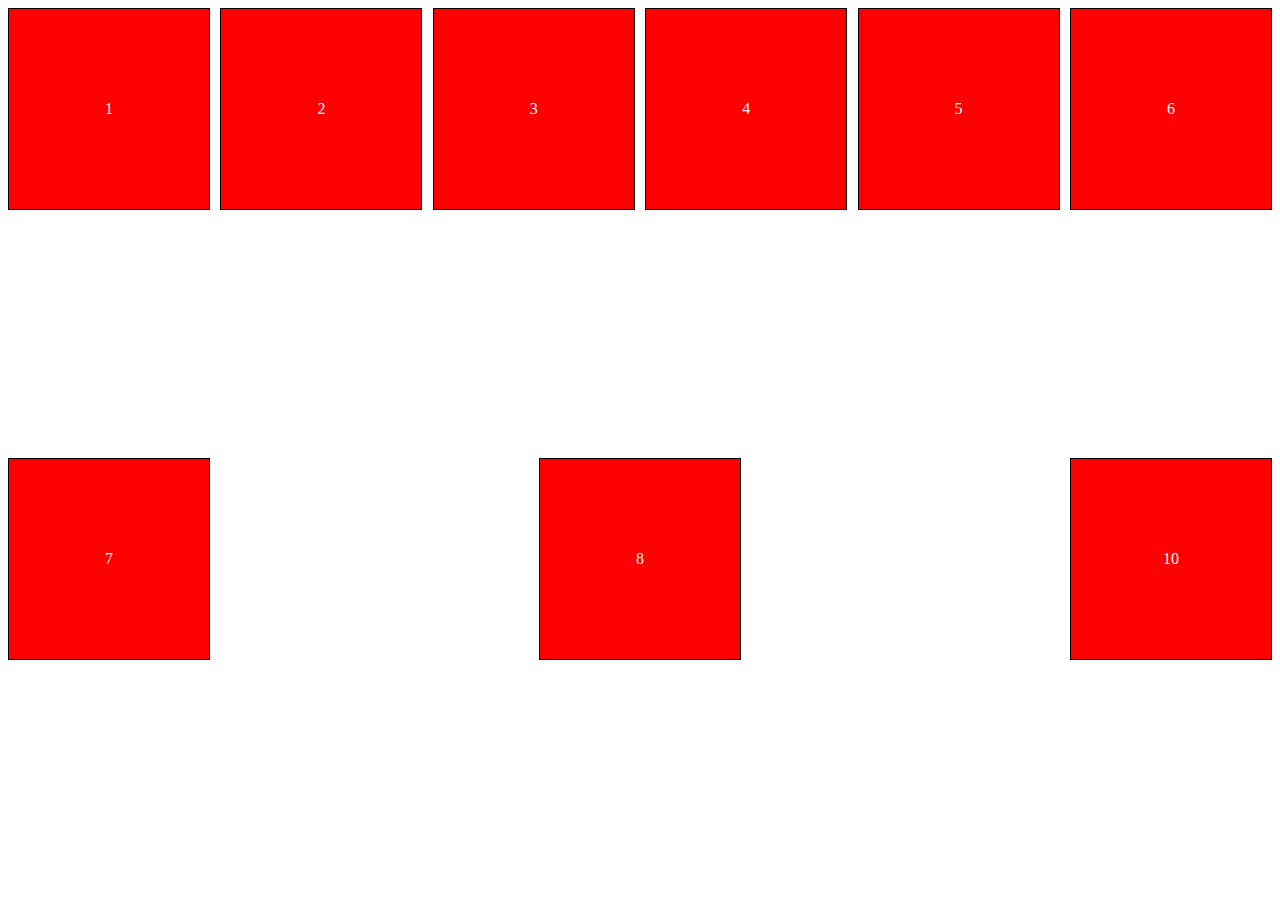
<file: 05.flex/index.html>
<!DOCTYPE html>
<html>
  <head>
    <title>Kokoa Tribe</title>
    <meta charset="UTF-8" />
    <link rel="stylesheet" href="src/styles.css" />
  </head>
  <body>
    <div class="father">
      <div class="box">1</div>
      <div class="box">2</div>
      <div class="box">3</div>
      <div class="box">4</div>
      <div class="box">5</div>
      <div class="box">6</div>
      <div class="box">7</div>
      <div class="box">8</div>
      <div class="box">10</div>
    </div>
  </body>
</html>
</file>
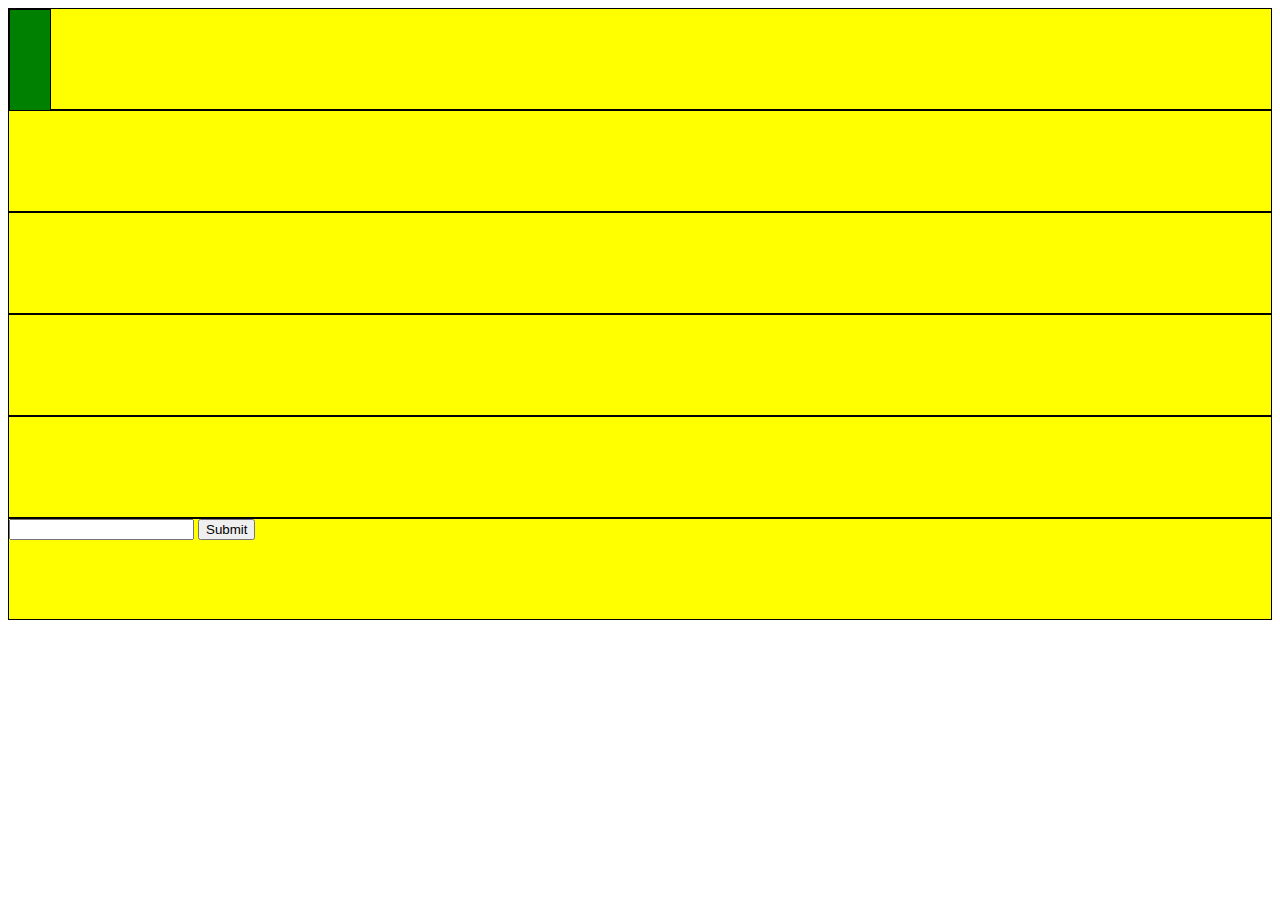
<file: 06.selectors/index.html>
<!DOCTYPE html>
<html lang="en">
  <head>
    <meta charset="UTF-8" />
    <meta name="viewport" content="width=device-width, initial-scale=1.0" />
    <meta http-equiv="X-UA-Compatible" content="ie=edge" />
    <title>Document</title>
    <style>
      /* input[required="required"] {
        background-color: red;
      } */
      /* .box:nth-child(2n + 1) {
        background-color: pink;
      } */
      .container > .box {
        background-color: yellow;
      }
      .box {
        border: 1px solid yellow;
      }
      .box {
        background-color: green;
        display: block;
        height: 100px;
        border: 1px solid black;
      }
      .child {
        width: 40px;
      }
    </style>
  </head>
  <body>
    <div class="container">
      <div class="box">
        <div class="box child"></div>
      </div>
      <div class="box"></div>
      <div class="box"></div>
      <div class="box"></div>
      <div class="box"></div>
      <div class="box">
        <input type="password" required="required" />
        <input type="submit" required="required" />
      </div>
    </div>
  </body>
</html>
</file>
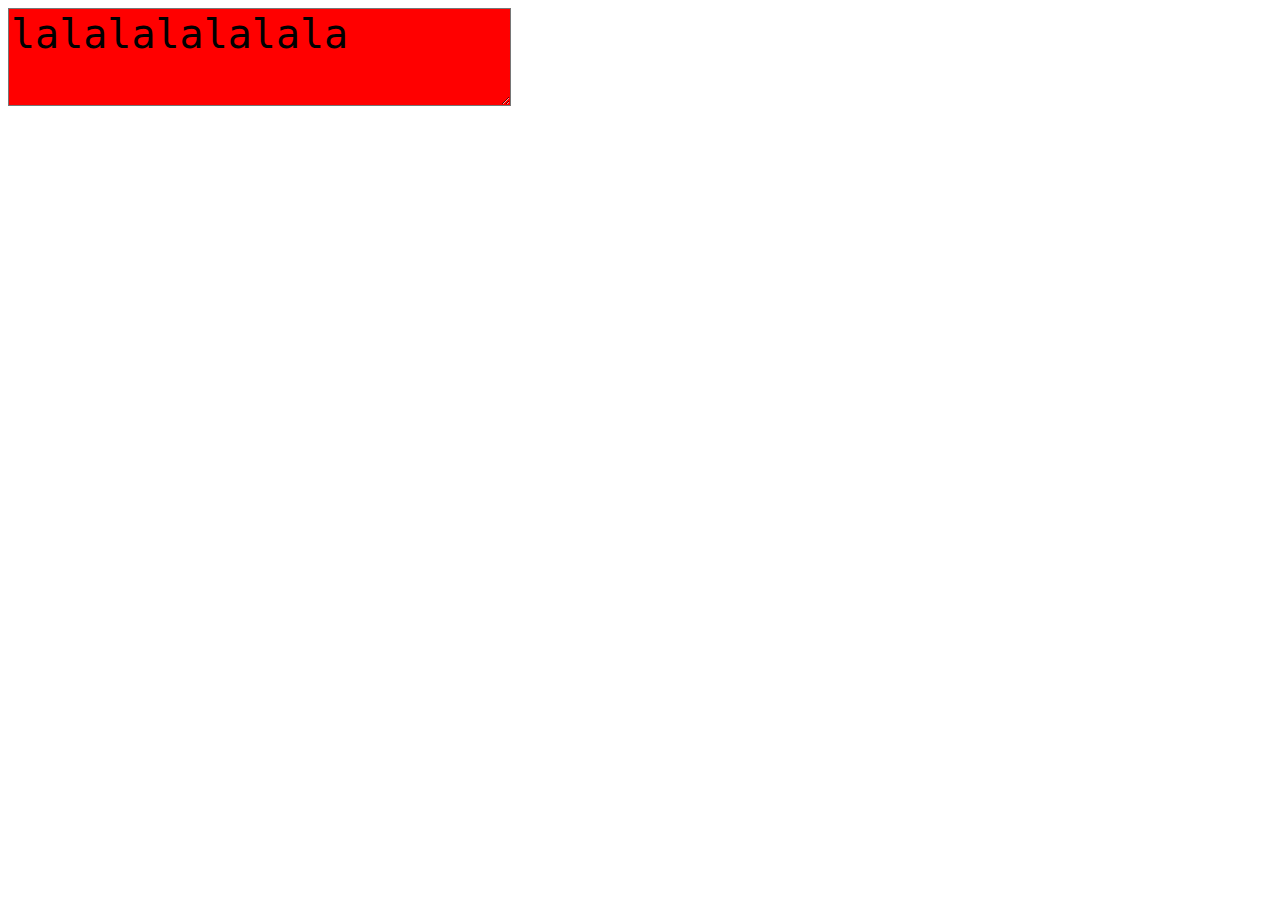
<file: 07.css-state/index.html>
<!DOCTYPE html>
<html lang="en">
  <head>
    <meta charset="UTF-8" />
    <meta name="viewport" content="width=device-width, initial-scale=1.0" />
    <meta http-equiv="X-UA-Compatible" content="ie=edge" />
    <title>Document</title>
    <style>
      .box {
        background-color: red;
        font-size: 40px;
      }
      .box:hover {
        background-color: pink;
      }
      .box:active {
        background-color: green;
      }
      .box:focus {
        background-color: blue;
      }
    </style>
  </head>
  <body>
    <textarea class="box">lalalalalalala</textarea>
  </body>
</html>
</file>
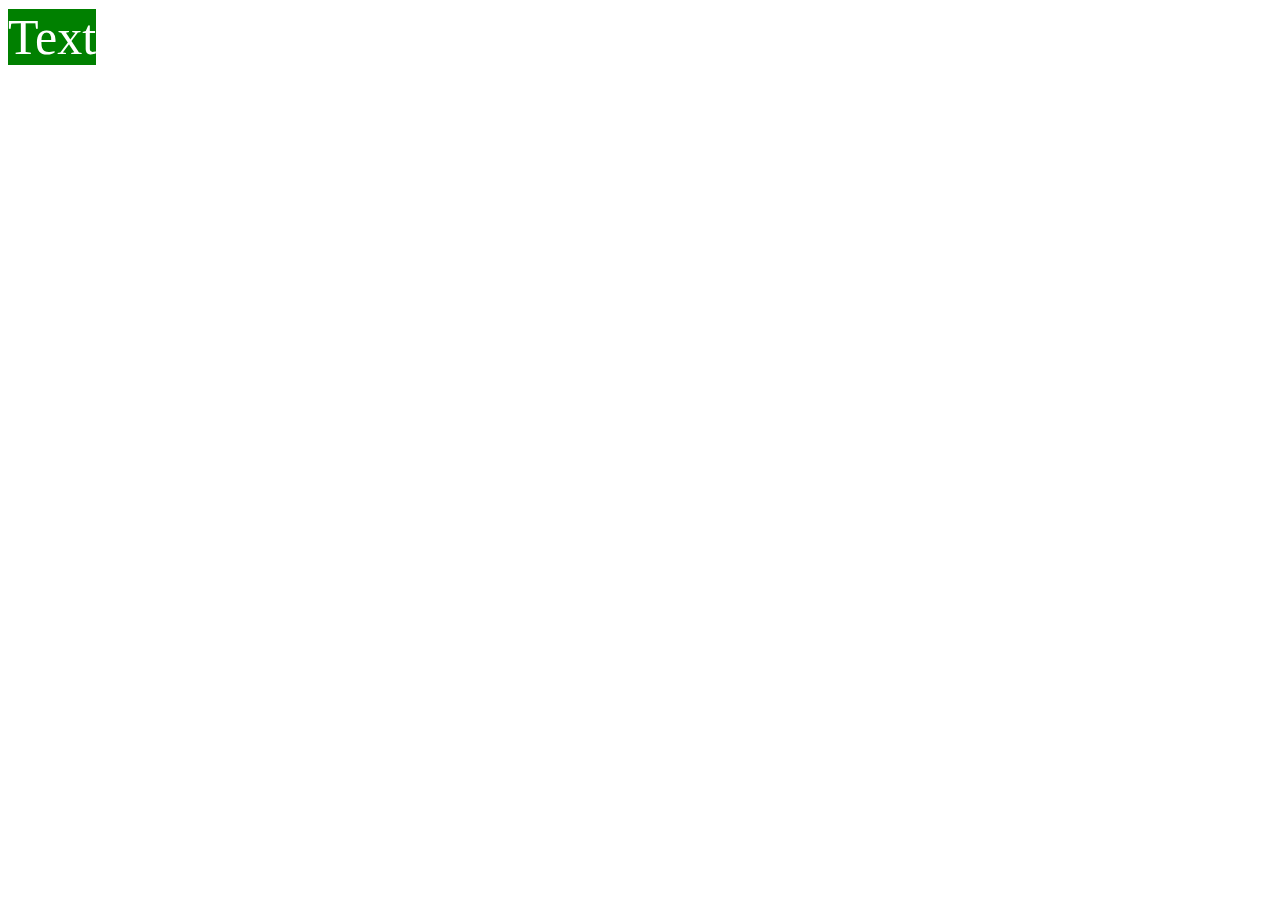
<file: 08.transitions/index.html>
<!DOCTYPE html>
<html lang="en">
  <head>
    <meta charset="UTF-8" />
    <meta name="viewport" content="width=device-width, initial-scale=1.0" />
    <meta http-equiv="X-UA-Compatible" content="ie=edge" />
    <title>Document</title>
    <style>
      .box {
        background-color: green;
        color: white;
        transition: all 0.5s ease-in-out;
        font-size: 50px;
      }
      .box:active {
        background-color: red;
        color: blue;
      }
    </style>
  </head>
  <body>
    <span class="box">
      Text
    </span>
  </body>
</html>
</file>
<file: 05.flex/src/styles.css>
html,
body {
  height: 100%;
}
.father {
  display: flex;
  justify-content: space-between;
  align-items: flex-start;
  flex-direction: row;
  height: 100%;
  flex-wrap: wrap;
}
.box {
  background-color: red;
  height: 200px;
  width: 200px;
  border: 1px solid black;
  display: flex;
  justify-content: center;
  align-items: center;
  color: white;
}
</file>
